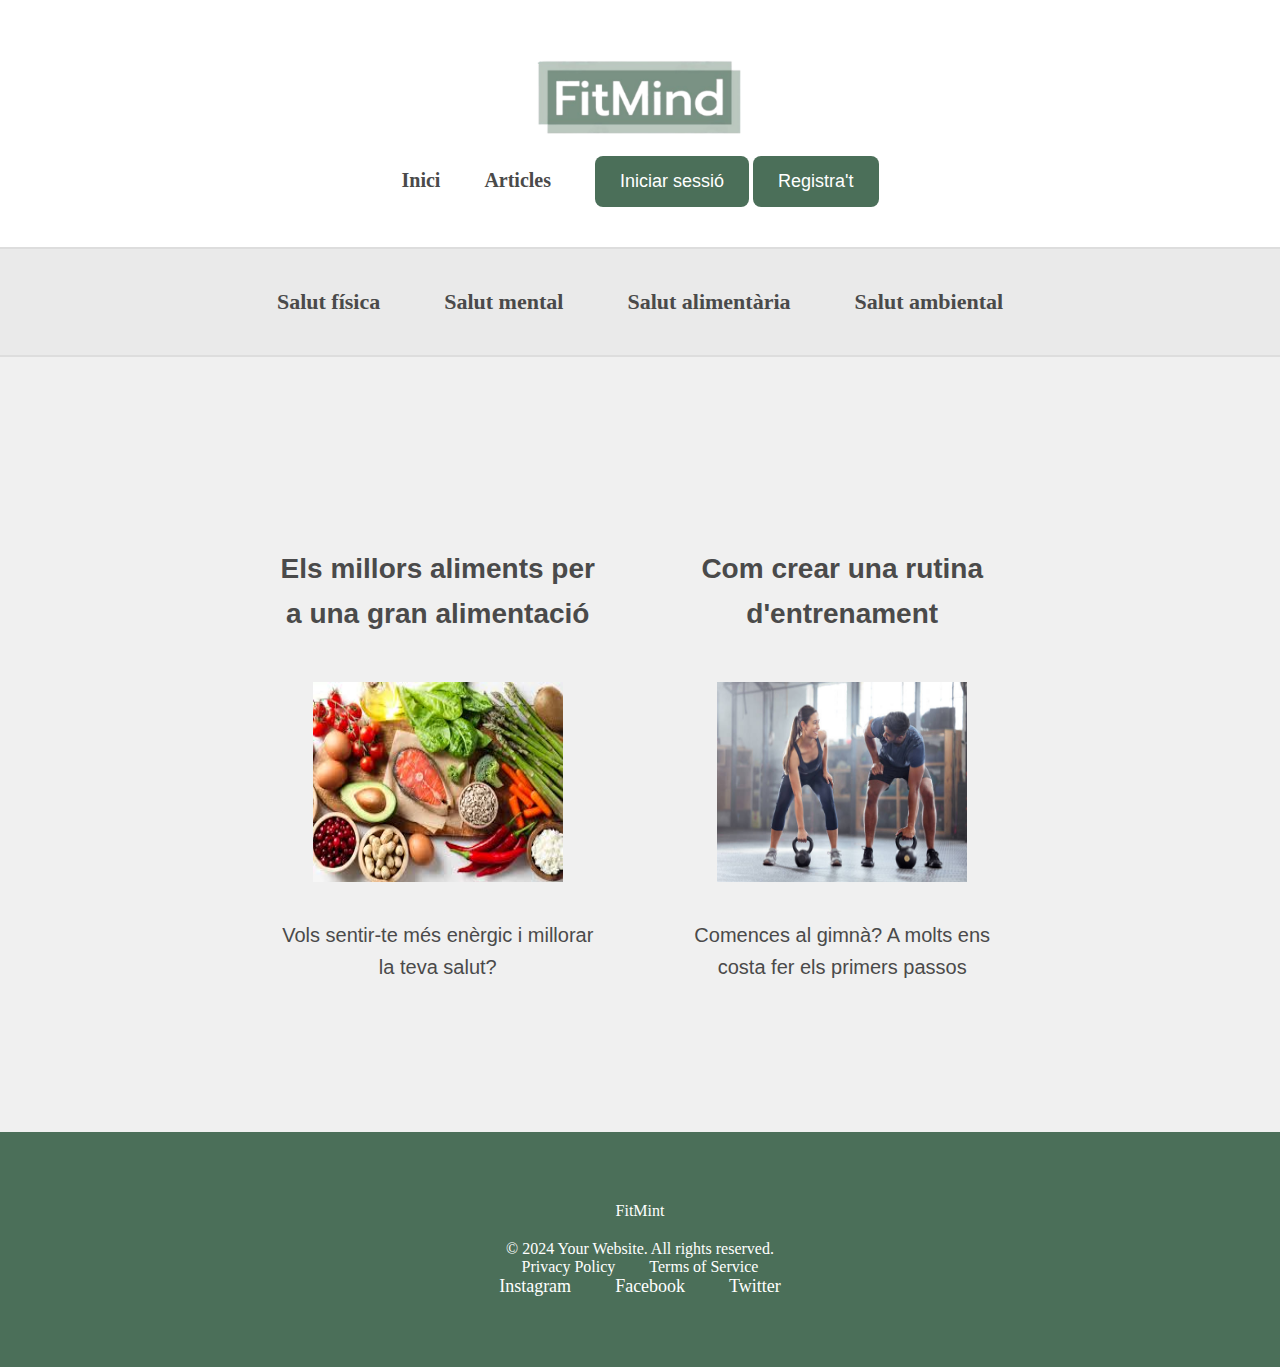
<file: Desktop/Projecte 2.3/index.html>
<!DOCTYPE html>
<html lang="ca">
<head>
  <meta charset="UTF-8">
  <meta name="viewport" content="width=device-width, initial-scale=1.0">
  <title>FitMint</title>
  <link rel="stylesheet" href="styles.css">
</head>
<body>

  <header>
    <div class="container">
      <div>
        <img src="img/fitmind.png" alt="logo">
      </div>
      <nav class="menu">
        <a href="#">Inici</a>
        <a href="#">Articles</a>
        <button class="btn">Iniciar sessió</button>
        <button class="btn btn-register">Registra't</button>
      </nav>
    </div>
  </header>


  <section class="categories">
    <a href="#">Salut física</a>
    <a href="#">Salut mental</a>
    <a href="#">Salut alimentària</a>
    <a href="#">Salut ambiental</a>
  </section>


  <main class="contingut">
    
    <div class="article">
      <h3>Els millors aliments per a una gran alimentació</h3>
      <img src="img/alimentació.jfif" alt="img1">
      <p>Vols sentir-te més enèrgic i millorar la teva salut?</p>
    </div>
    <div class="article">
      <h3>Com crear una rutina d'entrenament</h3>
      <img src="img/entreno.jpg" alt="img2">
      <p>Comences al gimnà? A molts ens costa fer els primers passos</p>
    </div>
  </main>


  <footer>
    <div class="footer-logo">FitMint</div>
  
    <div class="footer-terms">
      <p>© 2024 Your Website. All rights reserved.</p>
      <a href="#">Privacy Policy</a>
      <a href="#">Terms of Service</a>
    </div>
    <div class="social">
      <a href="#">Instagram</a>
      <a href="#">Facebook</a>
      <a href="#">Twitter</a>
    </div>
  </footer>
</body>
</html>
</file>
<file: Desktop/Projecte 2.3/styles.css>
* {

  padding: 0%;
  margin: 0%;
  box-sizing: border-box;


}

:root {
    --primari: #4b6f59;
    --secundari: #6b8b72;
    --text: #4a4a4a;
    --background: #f0f0f0;
    --blanc: #ffffff;
  }

  div img {
    width: 20%;
    height: 20%;
  }
  
  main {
    font-family: 'Montserrat', sans-serif;
    margin: 0;
    padding: 0;
    background-color: var(--background);
    color: var(--text);
    line-height: 1.6;

  }
  

  header {
    background: var(--blanc);
    padding: 40px 60px;
    border-bottom: 2px solid #ddd;
    top: 0;
    z-index: 1000;
  }
  
  .container {
    text-align: center;
    justify-content: space-between;
    align-items: center;
    margin: 0 auto;
  }
  
  .logo {
    font-size: 40px;
    font-weight: bold;
    color: var(--primari);
  }
  
  .menu a {
    margin-right: 40px;
    color: var(--text);
    text-decoration: none;
    font-size: 20px;
    font-weight: 600;
  }
  
  .btn {
    padding: 15px 25px;
    background: var(--primari);
    color: var(--blanc);
    border: none;
    border-radius: 8px;
    font-size: 18px;
  }
  
  .btn:hover {
    background: var(--secundari);
  }
  
  .btn-register {
    background: var(--primari);
  }
  
  

  .categories {
    text-align: center;
    justify-content: center;
    padding: 40px 0;
    background-color: #eaeaea;
    border-bottom: 2px solid #ddd;
  }
  
  .categories a {
    margin: 0 30px;
    text-decoration: none;
    color: var(--text);
    font-size: 22px;
    font-weight: 700;
  }
  
  .contingut {
    text-align: center;
    padding: 150px 20px;
    margin: 0 auto;
  }
  
  .article {
    display: inline-block;
    width: 400px;
    height: 200px;
    padding: 40px;
    border-radius: 12px;
    text-align: center;
    border-color: black;
  }
  
  .article img {
    width: 250px;
    height: 200px;
    margin: 30px 0;
  }
  
  .article h3 {
    font-size: 28px;
    margin-bottom: 15px;
  }
  
  .article p {
    font-size: 20px;
  }
  
  footer {
    background: var(--primari );
    color: var(--blanc);
    text-align: center;
    padding: 70px 20px;
  }
  
  footer ul {
    justify-content: center;
    padding: 30px 0;
  }
  
  footer ul li {
    list-style: none;
    margin: 0 30px;
  }
  
  footer ul a {
    text-decoration: none;
    color: var(--blanc);
    font-size: 18px;
  }
  
  .footer-terms {
    margin-top: 20px;
    font-size: 16px;
  }
  
  .footer-terms a {
    margin: 0 15px;
    text-decoration: none;
    color: var(--white);
  }
  
  .social a {
    margin: 0 20px;
    text-decoration: none;
    color: var(--blanc);
    font-size: 18px;
  }
  
  @media (max-width: 768px) {
    .header {
      padding: 20px 40px;
    }
  
    .menu a {
      margin-right: 20px;
      font-size: 16px;
    }
  
    .btn {
      padding: 10px 15px;
      font-size: 14px;
    }
  
    .categories a {
      margin: 0 15px;
      font-size: 18px;
    }
  
    .contingut {
      gap: 30px;
    }
  
    .article {
      width: 100%;
      padding: 20px;
  
    }
  
    .article img {
      width: 150px;
      height: 150px;
    }
  
    .footer {
      padding: 30px 20px;
    }
  
    .footer ul li {
      margin: 0 15px;
    }
  
    .footer ul a {
      font-size: 16px;
    }
  }
</file>
